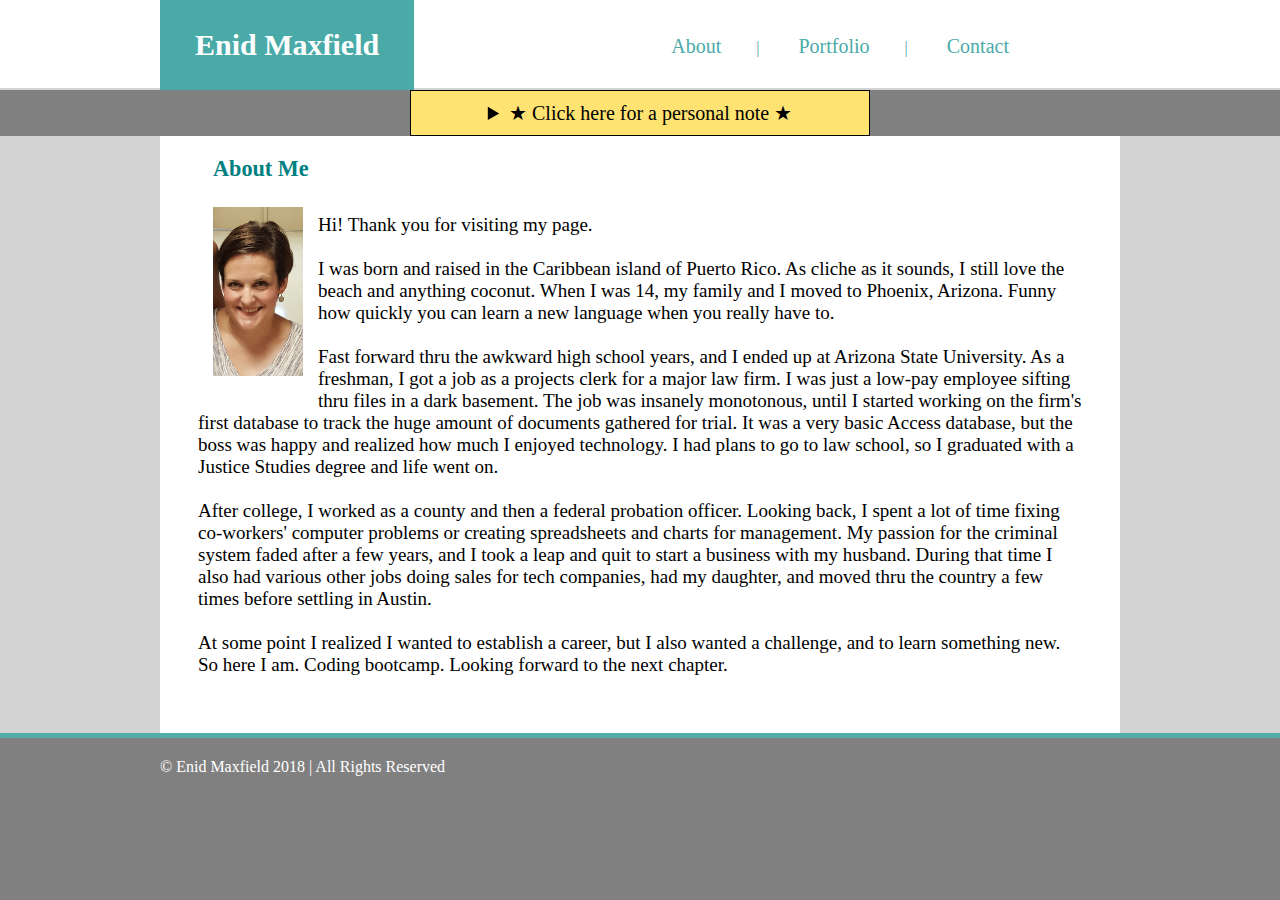
<file: index.html>
<!DOCTYPE html>
<html>
<head>

<link rel="stylesheet" type="text/css" href="assets/css/style.css">

<meta charset="UTF-8">

<title>Enid Maxfield</title>
</head>

<body>
    <header> 
      <div class="container">
        <div class="logo">
                <h2>Enid Maxfield</h2>
        
        </div></div>
      
        <nav>     
                <ul>
                        <li><a href="./index.html">About</a></li>
                        <li><a href="./portfolio.html">Portfolio</a></li>
                        <li><a href="./contact.html">Contact</a></li>
                </ul>
            </nav>  
        </header>  

   <details>
                <summary>&#9733; Click here for a personal note &#9733;</summary> 
                <p class="special"> <p style= "justify-content: left">  <div></div>
              
        Let's start with the obvious facts: this assignment is past due. Ok, really past due. Also, the main
        goal of this bootcamp is to learn as much about coding as possible, within 
        the 6 months allotted. Got that.
        <p></p>
        Having zero web development experience, I went thru a painful learning curve the first four weeks. 
        My grade for this assignment is important. But right now, I'm just really happy to have learned as much as I have. 
        All the hours I've spent reading, shouting random curse words at my screen, changing layouts, pulling my hair out, and 
        experimenting with different tags, paid off. A month ago, I wouldn't believe anyone that told me I'd have this website
        done, with links that actually work! 
        <p></p>

        Thank you for reading this far. I look forward to seeing your feedback.  -EM 
          
        
        </details> 
             
     
    <section>
         <div></div>
                <div class="container">
                <div class="page-title">
               <div class="page-content">
                          <h3>About Me</h3>
                         <div class="block_1">
                          
           <img class="float-img" src="assets/images/pic of me.jpg" class="w3-grayscale-max"> 
           
       <br>
                Hi! Thank you for visiting my page.
         <br>
        <br>
                 I was born and raised in the Caribbean island of Puerto Rico. As cliche as it sounds,
                I still love the beach and anything coconut. When I was 14, my family and I moved to Phoenix, 
                Arizona. Funny how quickly you can learn a new language when you really have to.  
                <br>
                <br>

                Fast forward thru the awkward high school years, and I ended up at Arizona State University. As a
                 freshman, I got a job as a projects clerk for a major law firm. I was just a 
                 low-pay employee sifting thru files in a dark basement. The job was insanely monotonous, until
                 I started working on the firm's first database to track the huge amount of documents gathered for trial.
                 It was a very basic Access database, but the boss was happy and realized how much I
                enjoyed technology. I had plans to go to law school, so I graduated with a Justice Studies degree and life went on.  
                <br>
                <br>
                After college, I worked as a county and then a federal probation officer. Looking back, 
                  I spent a lot of time fixing co-workers' computer problems or creating spreadsheets
                  and charts for management. My passion for the criminal system faded after a few years, 
                 and I took a leap and quit to start a business with my husband. During that time I also 
                 had various other jobs doing sales for tech companies, had my daughter, and moved thru the country
                 a few times before settling in Austin. 
                 <br>
                 <br>
                At some point I realized I wanted to establish a career, but I also wanted a challenge, and to learn something new. 
                 So here I am. Coding bootcamp. Looking forward to the next chapter. 
      
   </section>

<footer>
		<div class="container">
            	<p class="copyright">&copy; Enid Maxfield 2018 | All Rights Reserved</p>
		</div>
					</div>
	</footer>            
   </body>   
</html>
</file>
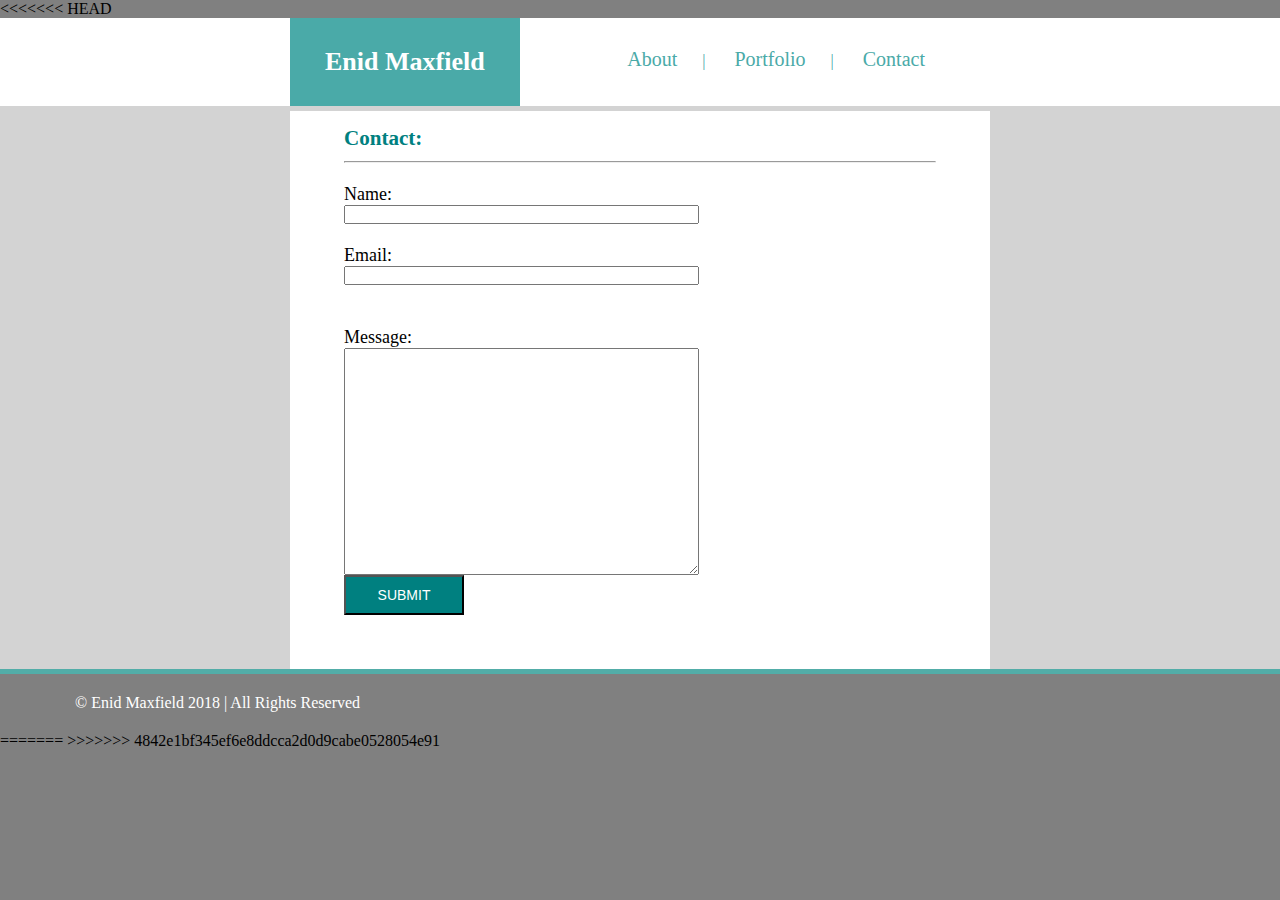
<file: contact.html>
<<<<<<< HEAD
<!DOCTYPE html>
<html>
    <head>
        <link rel="stylesheet" type="text/css" href="assets/css/contactstyle.css">
        <meta charset="UTF-8">

     <title>Enid Maxfield</title>
    </head>
    
    <body>
        
     <header> 
             <div class="container">
              <div class="logo">
                       <h2>Enid Maxfield</h2>
              </div></div>
                                               
                      <nav>     
                              <ul>
                 <li><a href="./index.html">About</a></li>
                <li><a href="./portfolio.html">Portfolio</a></li>
              <li><a href="./contact.html">Contact</a></li>
                              </ul>
                        </nav>
                          
                 </header>   
                 <section>
               
                      <div></div>
                                           
            <div class="container">
        <div class="page-content">
      
                                        
  <h3>Contact:</h3> 
  <div class="block_1"></div><hr />
         <br>

            <label class="" for="name">Name:</label>
            <br>
        <div>
            <input type="text" name="name" value="" style="width:60%;"/>
<br><br>
            <label class="" for="email">Email:</label>
            <br>
            <input type="email" name="Email" value="" style="width:60%;"/>
<br><br><br>

            <label class="message" for="Message">Message:</label>
            <br>
           <textarea type="message" name="message" rows="15" style="width: 60%;"></textarea>
            
         <div></div> 
         
<input type="button" value="SUBMIT" style="width: 120px; height: 40px; font-size: 14px; background-color: teal; color: white;"/>
</div>

    </section>

<footer>
		
			<p class="copyright">&copy; Enid Maxfield 2018 | All Rights Reserved</p>
</div>

    </footer>

		</body>
</html>

   
=======

>>>>>>> 4842e1bf345ef6e8ddcca2d0d9cabe0528054e91
</file>
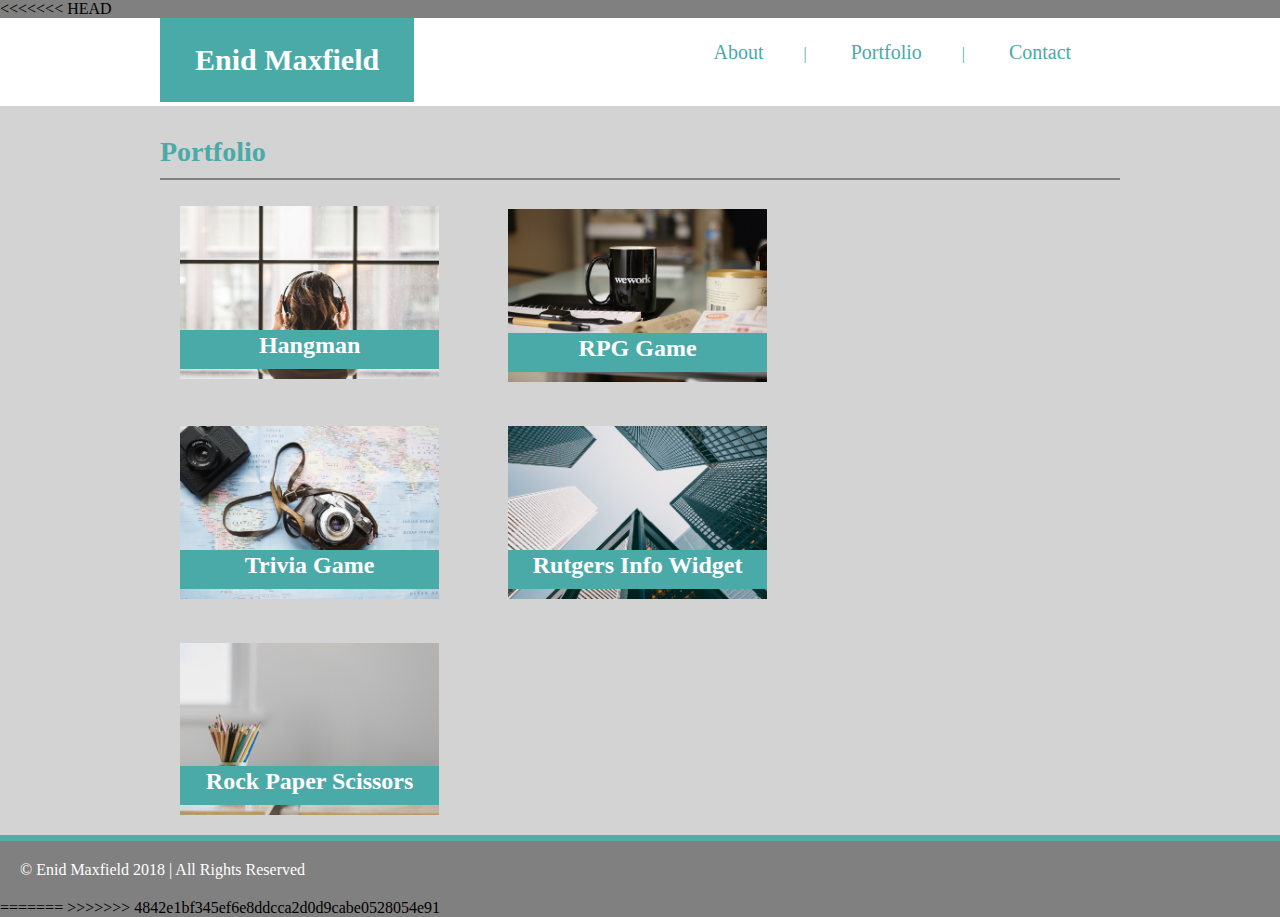
<file: portfolio.html>
<<<<<<< HEAD
<!DOCTYPE html>
<html>
<head>
    
  <link rel="stylesheet" type="text/css" href="assets/css/portfolio.css">
  <meta charset="UTF-8">

</head>

 <body>
     
 
<header>
 <div class="container">
 <div class="logo">
  <h2>Enid Maxfield</h2>   
  </div> 
         <nav>     
         <ul>
                <li><a href="./index.html">About</a></li>
                <li><a href="./portfolio.html">Portfolio</a></li>
               <li><a href="./contact.html">Contact</a></li>
          </ul>
            </nav> 
        </div> 
    </header>    
            
    <section>
        <div></div>
          

      <div class="container">
   <div class="portfolio_block">
       <div class="page-title">

    <h3>Portfolio</h3> 
    </div>
          <div class="single">
              <img src="./assets/images/looking-out-window-wearing-headphones_4460x4460.jpg">
              <h2>Hangman</h2>
          </div>

          <div class="single">
              <img src="./assets/images/charles-koh-365298-unsplash.jpg">
              <h2>RPG Game</h2>
          </div>

        <div class="single">
            <img src="./assets/images/have-cameras-will-travel_4460x4460.jpg">
            <h2>Trivia Game</h2>
        </div>
       
        <div class="single">
            <img src="./assets/images/skyscrapers-looking-up_4460x4460.jpg">
            <h2>Rutgers Info Widget</h2>
        </div>

        <div class="single">
            <img src="./assets/images/organized-pencil-holder_4460x4460.jpg">
            <h2>Rock Paper Scissors</h2>
      
        <br>
        <div></div>
    </section>

    <footer>
            
                <p class="copyright">&copy; Enid Maxfield 2018 | All Rights Reserved</p>
        <div></div>
        </footer>
        
   </body>
   </html>
=======

>>>>>>> 4842e1bf345ef6e8ddcca2d0d9cabe0528054e91
</file>
<file: assets/css/style.css>
*{
    margin: 0;
    padding: 0;
    box-sizing: border-box;
   }

body {
   font-family: 'Georgia', 'Times New Roman', Times, serif; 
     font-size: 16px;
    background: gray;
   }

.container {
    width: 960px;
    margin: 0px auto;
    }

.container::after{
    content: '';
    display: table;
    clear: both;
   font-family: Arial, Helvetica, sans-serif;
   
      }


header {
    background: white;
    border-bottom: 2px solid lightgray;
    height: 90px;
}

.logo {
    width: 27%;
   float: left;
   height: 20px;
}

.logo h2 {
  color: white;
  background:#4aaaa8;
  text-align: center;
  display: inline-block; 
     font-size: 30px;
     padding: 28px 35px;
}


nav {
    width: 80%;
    float: left;
    
}

nav ul {
    list-style: none;
    text-align: right;
   
}

nav ul li {
    display: inline-block;
    position: relative;    
}

nav ul li::after {
    content: "|";
    padding: 20px 30px;
    color: #4aaaa8;
    
}

nav ul li:last-child::after {
    content: "";
    padding:  5px;
}


/*  this is the nav words */
nav ul li a {
    text-decoration: none;
    color:#4aaaa8;
   display: inline-block;
   padding: 15px 5px;
   font-size: 20px;
         }

nav ul li a:hover {
        color: #52ADA8;
    }

.notes{
        color: teal;
        text-align: center;
        float: left;}

h3 {
        color: teal;
        padding-bottom: 10px;
        padding-left: 15px;
        font: 20px;
    }

section {
background:lightgray;


}

section .container::after {
    content: '';
    display: table;
    clear: both;

}

section .page-content {
    background-color: white;
    font-size: 19px;
    padding-top: 20px;
   padding-left: 2em;
   padding-right: 2em;
   padding-bottom: 3em;
}

.float-img {
    max-width: 120px;
    max-height: 230px;
    width: auto;
    height: auto;
    float: left;
    padding: 15px 15px;
    
 }


footer {
    background: gray;
    color:white;
    border-top: 5px solid #52ADA8;
    padding: 20px 20px;

}
details {
    display:block;
    font-size: 20px;
    color:black;
    border: 1px solid black;
    padding: 10px 10px;
    background:#fee372;
    margin-left: 32%;
    margin-right: 32%;}
    
summary {
    text-align: center;
    font-size: 20px;

}
</file>
<file: assets/css/contactstyle.css>
*{
    margin: 0;
    padding: 0;
    box-sizing: border-box;
   }

body {
    font-family: 'Georgia', 'Times New Roman', Times, serif;
    font-size: 16px;
    background: gray;
    
}

.container {
    width: 700px;
    margin: 0px auto;}

  
   
.container::after{
    content: '';
    display: table;
    clear: both;
    font-family: Arial, Helvetica, sans-serif;
}    

 
header {
    background: white;
    height: 88px;
  
    }

.logo {
    width: 40%;
       float: left;
    height: 20px;
   } 


.logo h2 {
   color: white;
   background: #4aaaa8;
    text-align: center;
    display: inline-block;
    font-size: 26px;
     padding:29px 35px;
}

nav {
    width: 75%;
    float: left;
    }

nav ul {
    list-style: none;
    text-align: right;
   
   }

nav ul li {
    display: inline-block;
    position: relative;    
}

nav ul li::after {
    content: "|";
    padding: 20px 20px;
    color: #4aaaa8;
    
}

nav ul li:last-child::after {
    content: "";
    padding:  15px;
}


/*  this is the nav words */
nav ul li a {
    text-decoration: none;
    color:#4aaaa8;
   display: inline-block;
   padding: 10px 5px;
   font-size: 20px;
         }

nav ul li a:hover {
        color: #4aaaa8;
    }

h3 {
        color: teal;
       padding-bottom: 5px;
        font: 20px;
        padding-bottom: 10px;
    }

section {
    background: lightgray;
       padding-top: 5px;}
 

 section .container::after {
            content: '';
            display: table;
            clear: both;}                  
                 
 section .page-content {
      background-color: white;
      padding: 3em;
      font-size: 18px;
     padding-top: 15px;
                        
 } 
 
  
footer {
    background: gray;
    color: white;
    border-top: 5px solid #52ADA8;
    padding: 20px 75px;
}
</file>
<file: assets/css/portfolio.css>
* {
    margin: 0;
    padding: 0;
    box-sizing: border-box;
   }

body {
   font-family: 'Georgia', 'Times New Roman', Times, serif; 
     font-size: 16px;
     background: gray;
      }

.container {
width: 960px;
margin: 0px auto;

}
   
.container::after{
    content: '';
    display: table;
    clear: both;
    font-family: Arial, Helvetica, sans-serif;
      }

header {
      background: white;
     border-bottom: 2px solid lightgray;
        height: 90px;
               }

.logo {
     width: 27%;
    float: left;
    height: 30px;
}

.logo h2 {
   color: white;
   background:#4aaaa8;
   text-align: center;
   display: inline-block; 
      font-size: 30px;
      padding: 25px 35px;
     
         }
	   
nav {
    width: 70%;
	float: left;

}

nav ul {
    list-style: none;
    text-align: right;
      
       }

nav ul li {
    display: inline-block;
    position: relative; 
   
}

nav ul li::after {
    content: "|";
    padding:  20px 30px;
	color:#4aaaa8;
	    }

nav ul li:last-child::after {
    content: "";
    padding: 5px;
}


/*  this is the nav words */
nav ul li a {
    text-decoration: none;
    color:#4aaaa8;
   display: inline-block;
   padding: 23px 10px;
   font-size: 20px;
     
     }

nav ul li a:hover {
        color: #52ADA8;
    }

    h3 {
        color: teal;
        padding-bottom: 5px;
        font: 20px;
    }


section {
        background: lightgray;
    }
   
section .portfolio_block::after {
    content: '';
    display: table;
    clear: both

          
    }
    
section .portfolio_block .single {
        width: 30.00%;
        float: left;
        margin:20px;
        position: relative;
    }

.portfolio_block::after {
        content: '';
        display: table;
        clear: both;
    }
    
.portfolio_block .single img {
        width: 90%;
    }
    
.portfolio_block .single h2 {
        position: absolute;
        left: 0;
        bottom: 10px;
        padding: 10px;
        width: 90%;
        color:white;
        background:#4aaaa8;
        text-align: center;
        margin: 0;
            }

section .page-title h3 {
    color: #4aaaa8;
    font-size: 28px;
    padding-top: 20px;
    padding-bottom: 10px;
    padding-left: 0px;
    border-bottom: 2px solid gray;
    margin-top: 20px;
}

section .portfolio_block p{
  
padding-left: 12%;

}

section .portfolio_block :first-child {
    padding-top: 4px;
}

section .portfolio_block :nth-child(2){
	padding-top: 2px;
}

    
section .portfolio_block :nth-child(3){
        padding-top: 5px;}

       

footer {
    background:gray;
    color: white;
    border-top: 6px solid #52ADA8;
    padding: 20px 20px;
      
}
</file>
